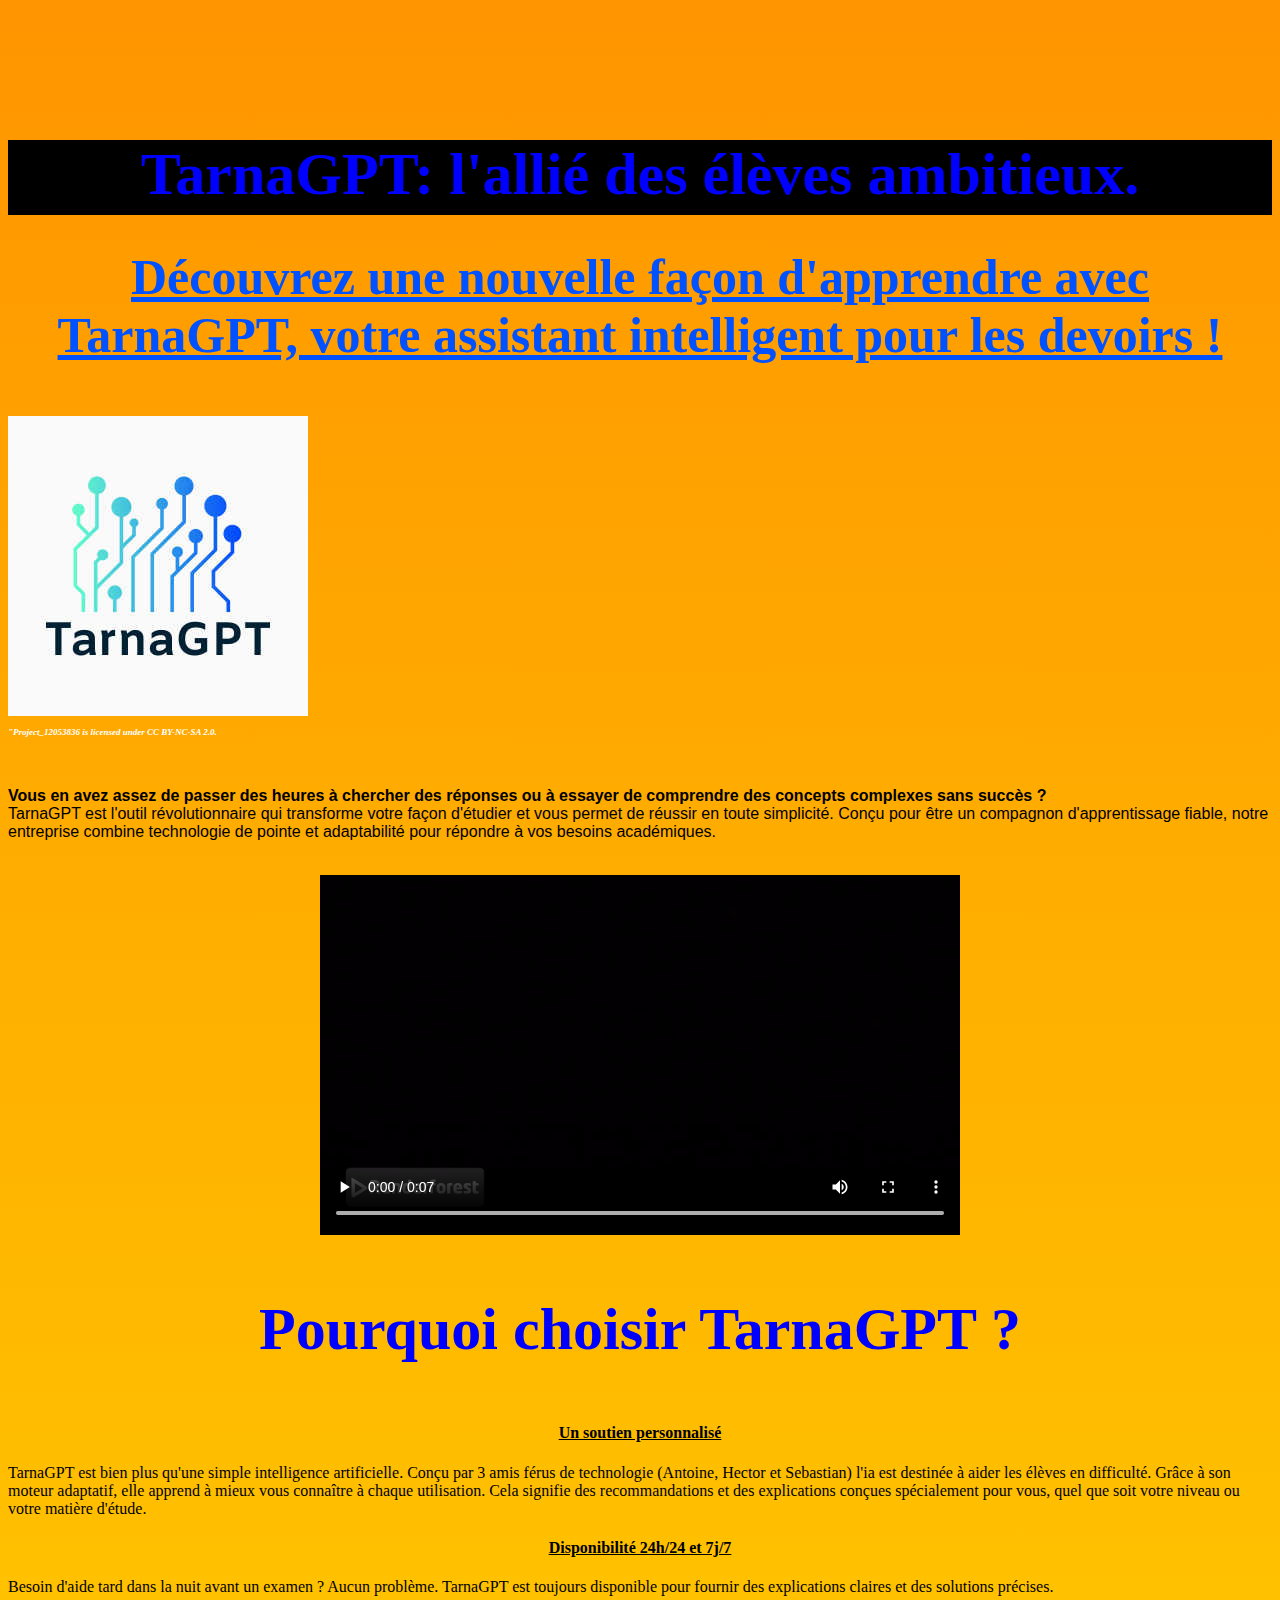
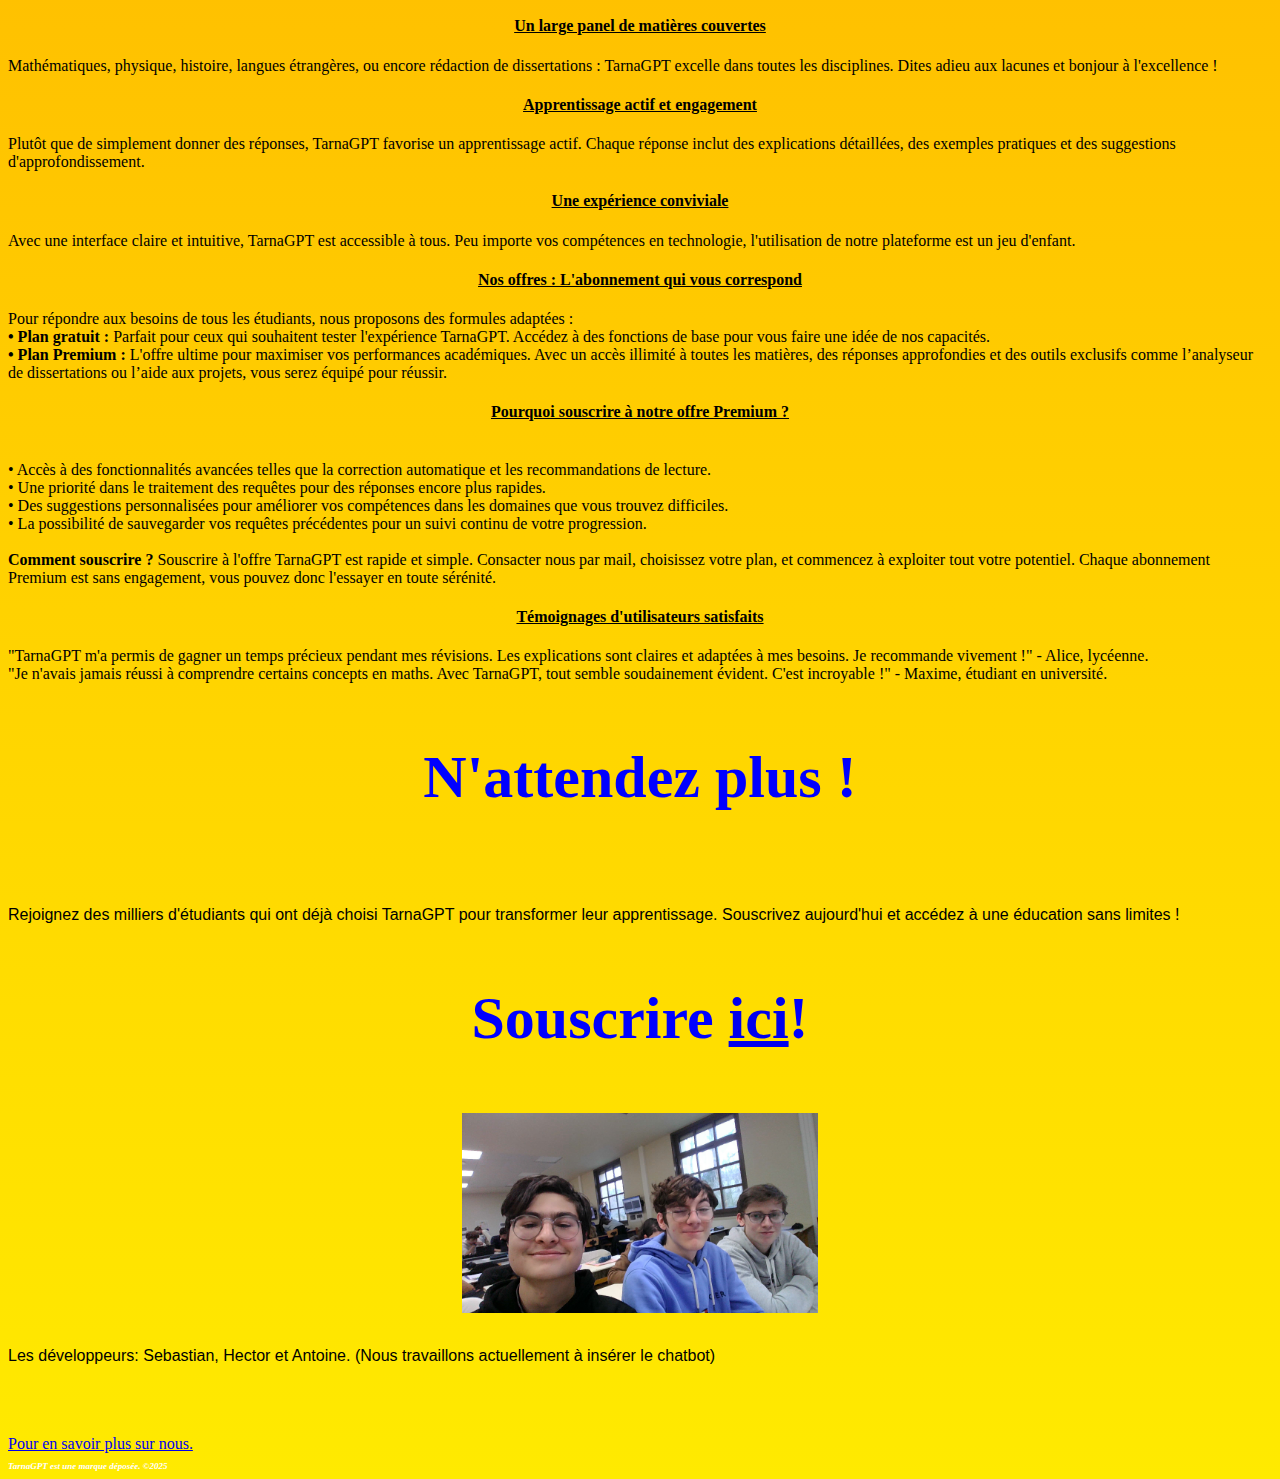
<file: index.html>
<!DOCTYPE html> <!-- Ce document est de type HTML -->

<html lang="fr"> <!-- Document HTML établi en langue française -->

<head> <!-- Le début de l'en-tête = les métadonnées -->
     <title>TarnaGPT : un outil au service de votre réussite !</title> <!-- Pour les robots d'indexation de la page sur le WEB -->
     <meta charset="UTF-8"> <!-- Encodage des caractères de la page -->
     <meta name="description" content="TarnaGPT, l'IA révolutionnaire pour aider les élèves ambitieux. Découvrez ses fonctionnalités et souscrivez dès maintenant.">
     <meta name="keywords" content="IA, aide aux devoirs, TarnaGPT, productivité, intelligence artificielle, élèves">
     <meta name="google-site-verification" content="wr4uSK8drinvk3ipn9lAm-S7xoKbmshUDKexqLwBY7s" />
     <link rel="stylesheet" type="text/css" href="Monstyle.css">
     <link rel="icon" href="favicon.ico" type="image/x-icon">
<div id="header">
  					 
<h6>TarnaGPT: l'allié des élèves ambitieux.</h6>
</div>
</head>  <!-- La fin de l'en-tête -->

<body> <!-- Le début du corps du programme -->

<center>
     <h1><U>Découvrez une nouvelle façon d'apprendre avec TarnaGPT, votre assistant intelligent pour les devoirs !</U></h1> <!-- Le titre -->
</center>
     
<br/> <!-- Je saute une ligne dans mon texte --> 
     <img src="tarnaGPT_logo.jpg"> <!-- L'image que j'ai choisie, libre de droit sous CC, en tapant CC search dans un moteur de recherche --> 
    <h2><i>"Project_12053836 is licensed under CC BY-NC-SA 2.0.</i></h2>
<p></p> <!-- Je repasse en mode texte après avoir entrée une URL -->
<br/> <!-- Je saute une ligne dans mon texte --> 

<!-- La descripion selon Wikipedia -->
<p><strong>Vous en avez assez de passer des heures à chercher des réponses ou à essayer de comprendre des concepts complexes sans succès ? </strong>
<br/>TarnaGPT est l'outil révolutionnaire qui transforme votre façon d'étudier et vous permet de réussir en toute simplicité. Conçu pour être un compagnon d'apprentissage fiable, notre entreprise combine technologie de pointe et adaptabilité pour répondre à vos besoins académiques.

</p>

<br/> <!-- Je saute une ligne dans mon texte --> 
<div class="seb">
<video controls width="640" height="360">
     <source src="Microscope Lens Opener_free.mp4" type="video/mp4">
     Votre navigateur ne supporte pas la balise vidéo.
 </video>
</div>
<!-- Mon avis personnel, pour donner envie d'y aller -->
<h3>Pourquoi choisir TarnaGPT ?</h3> <!-- Le titre, qui sera suivi de mon avis personnel -->
<p> <h4>Un soutien personnalisé</h4>
 TarnaGPT est bien plus qu'une simple intelligence artificielle. Conçu par 3 amis férus de technologie (Antoine, Hector et Sebastian) l'ia est destinée à aider les élèves en difficulté. Grâce à son moteur adaptatif, elle apprend à mieux vous connaître à chaque utilisation. Cela signifie des recommandations et des explications conçues spécialement pour vous, quel que soit votre niveau ou votre matière d'étude.
<br/><h4>	Disponibilité 24h/24 et 7j/7</h4>
Besoin d'aide tard dans la nuit avant un examen ? Aucun problème. TarnaGPT est toujours disponible pour fournir des explications claires et des solutions précises.
<h4>Un large panel de matières couvertes</h4>
Mathématiques, physique, histoire, langues étrangères, ou encore rédaction de dissertations : TarnaGPT excelle dans toutes les disciplines. Dites adieu aux lacunes et bonjour à l'excellence !
<h4>	Apprentissage actif et engagement</h4>
     Plutôt que de simplement donner des réponses, TarnaGPT favorise un apprentissage actif. Chaque réponse inclut des explications détaillées, des exemples pratiques et des suggestions d'approfondissement. 
<h4>Une expérience conviviale</h4>
     Avec une interface claire et intuitive, TarnaGPT est accessible à tous. Peu importe vos compétences en technologie, l'utilisation de notre plateforme est un jeu d'enfant.
<h4>Nos offres : L'abonnement qui vous correspond</h4>
     Pour répondre aux besoins de tous les étudiants, nous proposons des formules adaptées :
  <br/> <strong> •	Plan gratuit :</strong> Parfait pour ceux qui souhaitent tester l'expérience TarnaGPT. Accédez à des fonctions de base pour vous faire une idée de nos capacités.
  <br/> <strong> •	Plan Premium : </strong> L'offre ultime pour maximiser vos performances académiques. Avec un accès illimité à toutes les matières, des réponses approfondies et des outils exclusifs comme l’analyseur de dissertations ou l’aide aux projets, vous serez équipé pour réussir.
 <h4> Pourquoi souscrire à notre offre Premium ?</h4>
 <br/> •	Accès à des fonctionnalités avancées telles que la correction automatique et les recommandations de lecture.
 <br/> •	Une priorité dans le traitement des requêtes pour des réponses encore plus rapides.
 <br/> •	Des suggestions personnalisées pour améliorer vos compétences dans les domaines que vous trouvez difficiles.
 <br/> •	La possibilité de sauvegarder vos requêtes précédentes pour un suivi continu de votre progression.
 <br/>
 <br/><strong>Comment souscrire ?</strong>
 Souscrire à l'offre TarnaGPT est rapide et simple. Consacter nous par mail, choisissez votre plan, et commencez à exploiter tout votre potentiel. Chaque abonnement Premium est sans engagement, vous pouvez donc l'essayer en toute sérénité.
 <h4>Témoignages d'utilisateurs satisfaits</h4>
"TarnaGPT m'a permis de gagner un temps précieux pendant mes révisions. Les explications sont claires et adaptées à mes besoins. Je recommande vivement !" - Alice, lycéenne.
<br/>"Je n'avais jamais réussi à comprendre certains concepts en maths. Avec TarnaGPT, tout semble soudainement évident. C'est incroyable !" - Maxime, étudiant en université.

</p>
</em>
<!-- L'auteur de l'article, la date --> <!-- L'identification, un pseudo éventuellement, une date de mise à jour -->
<h3>N'attendez plus !</h3>
<br/> <!-- Je saute une ligne dans mon texte --> 
<p> Rejoignez des milliers d'étudiants qui ont déjà choisi TarnaGPT pour transformer leur apprentissage. Souscrivez aujourd'hui et accédez à une éducation sans limites !
</p>
<h3>Souscrire <a href="mailto:tarnagpt@mailfence.com">ici</a>!</h3>
<div class="seb">
<img src="WIN_20250124_15_20_49_Pro.jpg" height="200"></div> <!-- L'image que j'ai choisie, libre de droit sous CC, en tapant CC search dans un moteur de recherche --> 
<br/><p>Les développeurs: Sebastian, Hector et Antoine. (Nous travaillons actuellement à insérer le chatbot)</p>

<marquee direction="down"> <!-- Un effet de style ... -->
<p><strong>MERCI pour votre visite !</strong></p> <!-- C'est bien de m'avoir lu -->
</marquee>
<a href="https://tarnagpt.fandom.com/fr/wiki/Wiki_TarnaGPT">Pour en savoir plus sur nous.</a> <!-- On sait vers quoi on clique, l'URL du château de Versailles ... -->
<h2><i>TarnaGPT est une marque déposée. ©2025</i></h2>


</body> <!-- La fin du corps du programme -->   

</html> <!-- La fin du programme -->
</file>
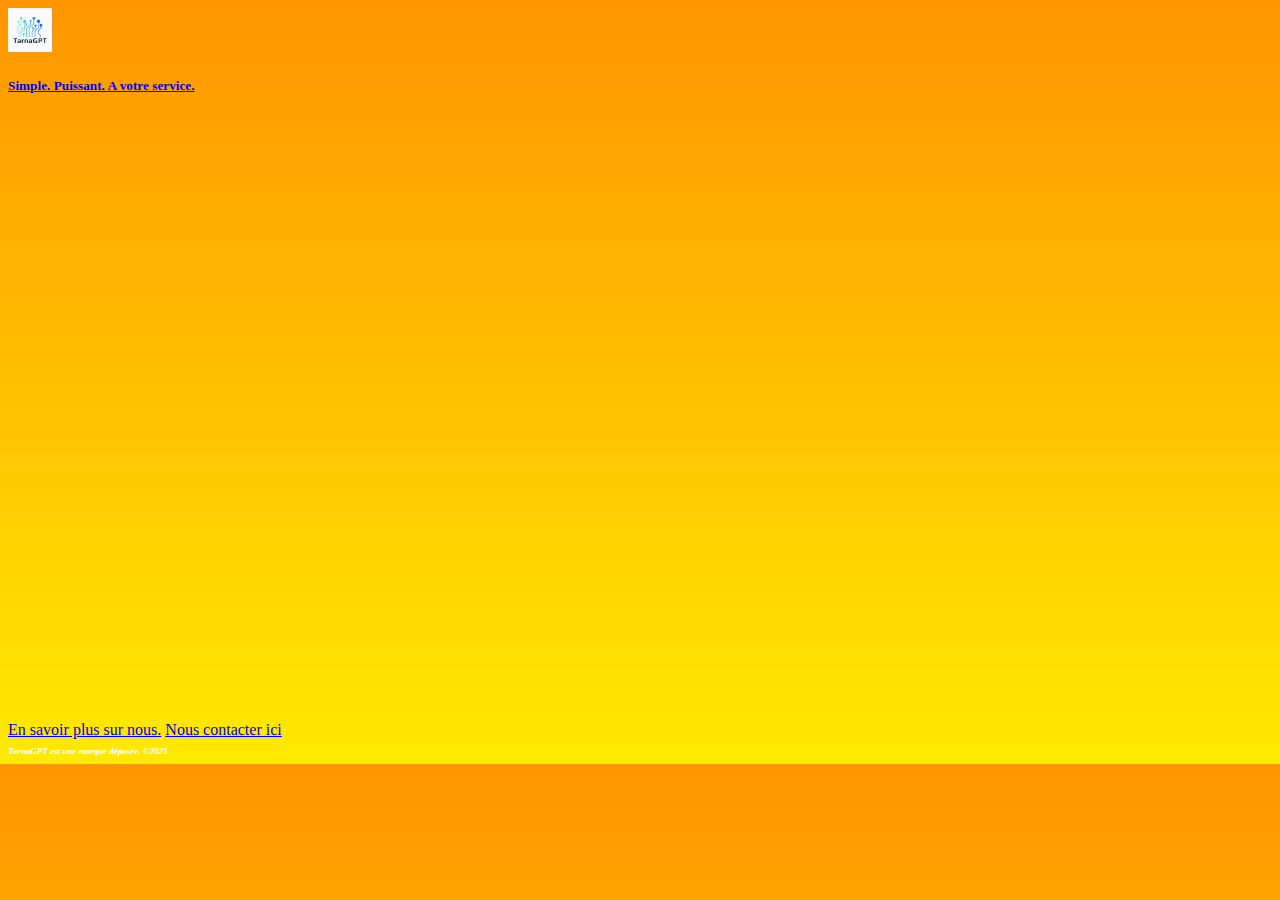
<file: gpt.html>
<!DOCTYPE html>
<html lang="fr">
<head>
        <title>TarnaGPT : un outil au service de votre réussite !</title>
        <meta charset="UTF-8"> <!-- Encodage des caractères de la page -->
        <meta name="description" content="TarnaGPT, l'IA révolutionnaire pour aider les élèves ambitieux. Découvrez ses fonctionnalités et souscrivez dès maintenant.">
        <meta name="keywords" content="IA, aide aux devoirs, TarnaGPT, productivité, intelligence artificielle, élèves">
        <meta name="google-site-verification" content="wr4uSK8drinvk3ipn9lAm-S7xoKbmshUDKexqLwBY7s" />
        <link rel="stylesheet" type="text/css" href="Monstyle.css">
        <link rel="icon" href="favicon.ico" type="image/x-icon">
</head>
<body>
<a href="https://tarnagpt.github.io/">
    <div class="header_gpt">
<img src="tarnaGPT_logo.jpg" width="3.50%"><h5>Simple.   Puissant.   A votre service.</h5></div>
</a>
<iframe
    src="https://www.chatbase.co/chatbot-iframe/4BgmMVhEv_13lWbpBSGlw"
    width="100%"
    style="height: 100%; min-height: 600px"
    frameborder="0"
></iframe>
<a href="https://tarnagpt.fandom.com/fr/wiki/Wiki_TarnaGPT">En savoir plus sur nous.</a> 
<a href="mailto:tarnagpt@mailfence.org"><U>Nous contacter ici</U></a>
<h2><i>TarnaGPT est une marque déposée. ©2025</i></h2>
</body>  
</html>
</file>
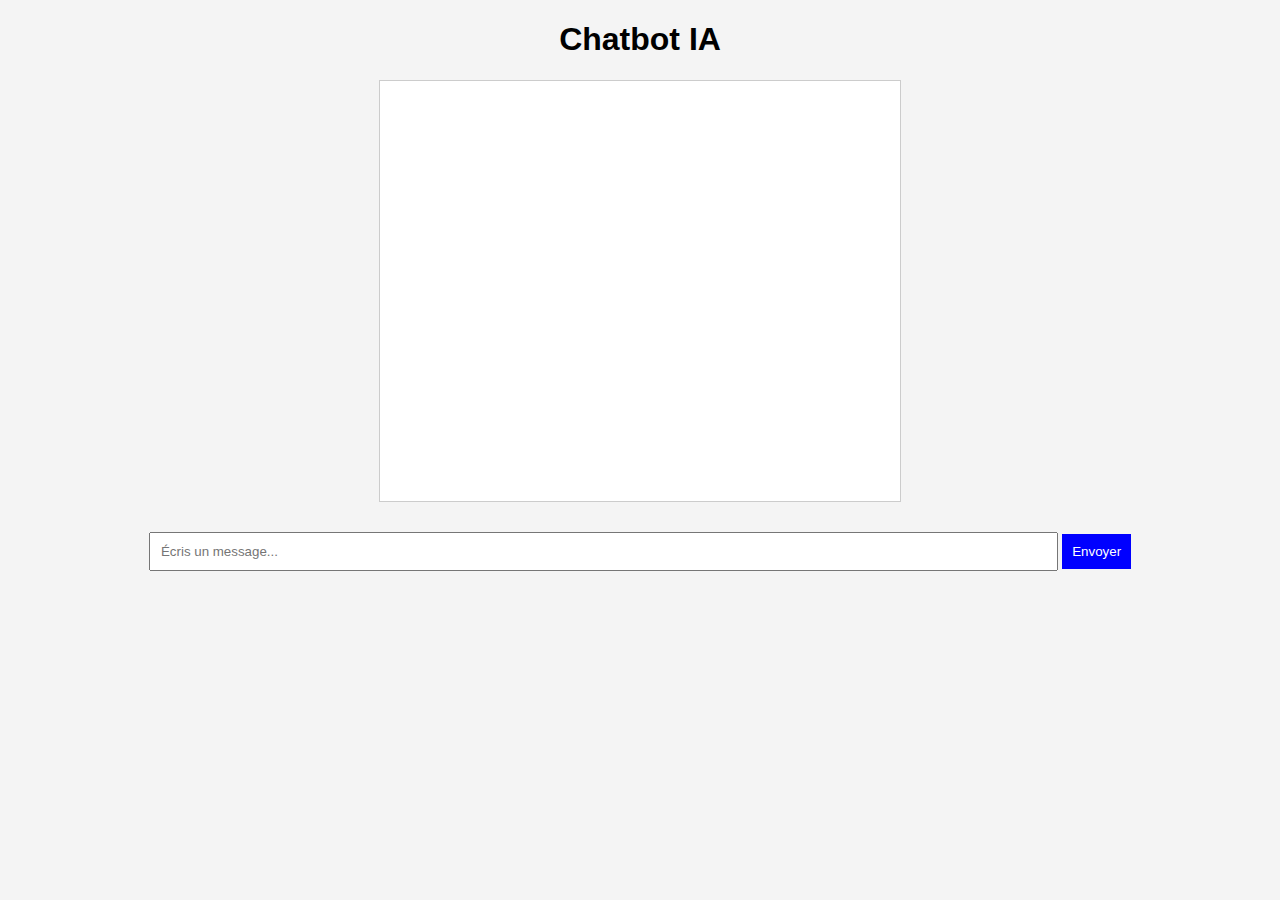
<file: test_bot.html>
<!DOCTYPE html>
<html lang="fr">
<head>
    <meta charset="UTF-8">
    <meta name="viewport" content="width=device-width, initial-scale=1.0">
    <title>Chatbot IA</title>
    <style>
        body {
            font-family: Arial, sans-serif;
            text-align: center;
            background-color: #f4f4f4;
        }

        #chatbox {
            width: 80%;
            max-width: 500px;
            height: 400px;
            overflow-y: auto;
            border: 1px solid #ccc;
            padding: 10px;
            background: white;
            margin: 20px auto;
        }

        input {
            width: 70%;
            padding: 10px;
            margin-top: 10px;
        }

        button {
            padding: 10px;
            cursor: pointer;
            background: blue;
            color: white;
            border: none;
        }

        /* Loader animé */
        #loader {
            display: none;
            margin: 10px auto;
            font-size: 18px;
        }

        .loader-spinner {
            border: 4px solid rgba(0, 0, 255, 0.3);
            border-top: 4px solid blue;
            border-radius: 50%;
            width: 20px;
            height: 20px;
            animation: spin 1s linear infinite;
            display: inline-block;
            vertical-align: middle;
        }

        @keyframes spin {
            0% { transform: rotate(0deg); }
            100% { transform: rotate(360deg); }
        }
    </style>
</head>
<body>

    <h1>Chatbot IA</h1>
    <div id="chatbox"></div>
    <div id="loader"><span class="loader-spinner"></span> L'IA réfléchit...</div>
    <input type="text" id="userInput" placeholder="Écris un message..." />
    <button onclick="sendMessage()">Envoyer</button>

    <script>
        async function sendMessage() {
            let userInput = document.getElementById("userInput").value;
            let chatbox = document.getElementById("chatbox");
            let loader = document.getElementById("loader");

            if (userInput.trim() === "") return; // Empêche d'envoyer un message vide

            // Afficher le message de l'utilisateur
            chatbox.innerHTML += `<p><b>Toi :</b> ${userInput}</p>`;

            // Afficher le loader
            loader.style.display = "block";

            try {
                // Envoyer la requête à OpenAssistant (ou un backend local si dispo)
                let response = await fetch("https://api.open-assistant.io/generate", {
                    method: "POST",
                    headers: { "Content-Type": "application/json" },
                    body: JSON.stringify({ prompt: userInput, max_tokens: 100 })
                });

                let data = await response.json();

                // Cacher le loader après la réponse de l'IA
                loader.style.display = "none";

                // Afficher la réponse du bot
                chatbox.innerHTML += `<p><b>Bot :</b> ${data.text}</p>`;
            } catch (error) {
                loader.style.display = "none";
                chatbox.innerHTML += `<p style="color:red;"><b>Erreur :</b> Impossible de contacter l'IA.</p>`;
            }

            // Vider le champ texte
            document.getElementById("userInput").value = "";
        }
    </script>

</body>
</html>
</file>
<file: Monstyle.css>
/* Je souhaite afficher les titres de taille h1 en couleur rouge, avec une hauteur de lignes égale à 5*/
h1{
color:rgb(0, 81, 255);
font-size:50px
}

/* Je souhaite que le contenu des paragraphes, c'est à dire tout ce qui est contenu entre les balises <p> ... </p> soit noté en gris*/
p{
color:black;
font-style: normal;
font-family:'Franklin Gothic Medium', 'Arial Narrow', Arial, sans-serif ;
}

h3{
  font-size: 60px;
  text-align: center;
  color:blue ;
  font-family: 'Times New Roman';
  font-style:bold ;
}

#header {
    height: 75px;
    background-color:black ;
    top : 0;
}

h6 {
  text-align:center;
  color: blue ;
  font-size: 60px;
}
h4 {
  font-style: bold;
  text-align: center;
  text-decoration: underline;
}

h2 {
  font-size: 9px;
  color:white;
}

body {
  background-color:rgb(255, 136, 0);
  background-size:100%;
  background-position: 50% 80%;
  background-repeat: no-repeat;
  background: linear-gradient(to top,rgb(255, 234, 0),rgb(255, 149, 0));
}
.seb {
  /* Propriétés CSS ici */
  display: flex;
  justify-content: center;
  align-items: center;
  height: auto;
  width: 100%;
}
</file>
